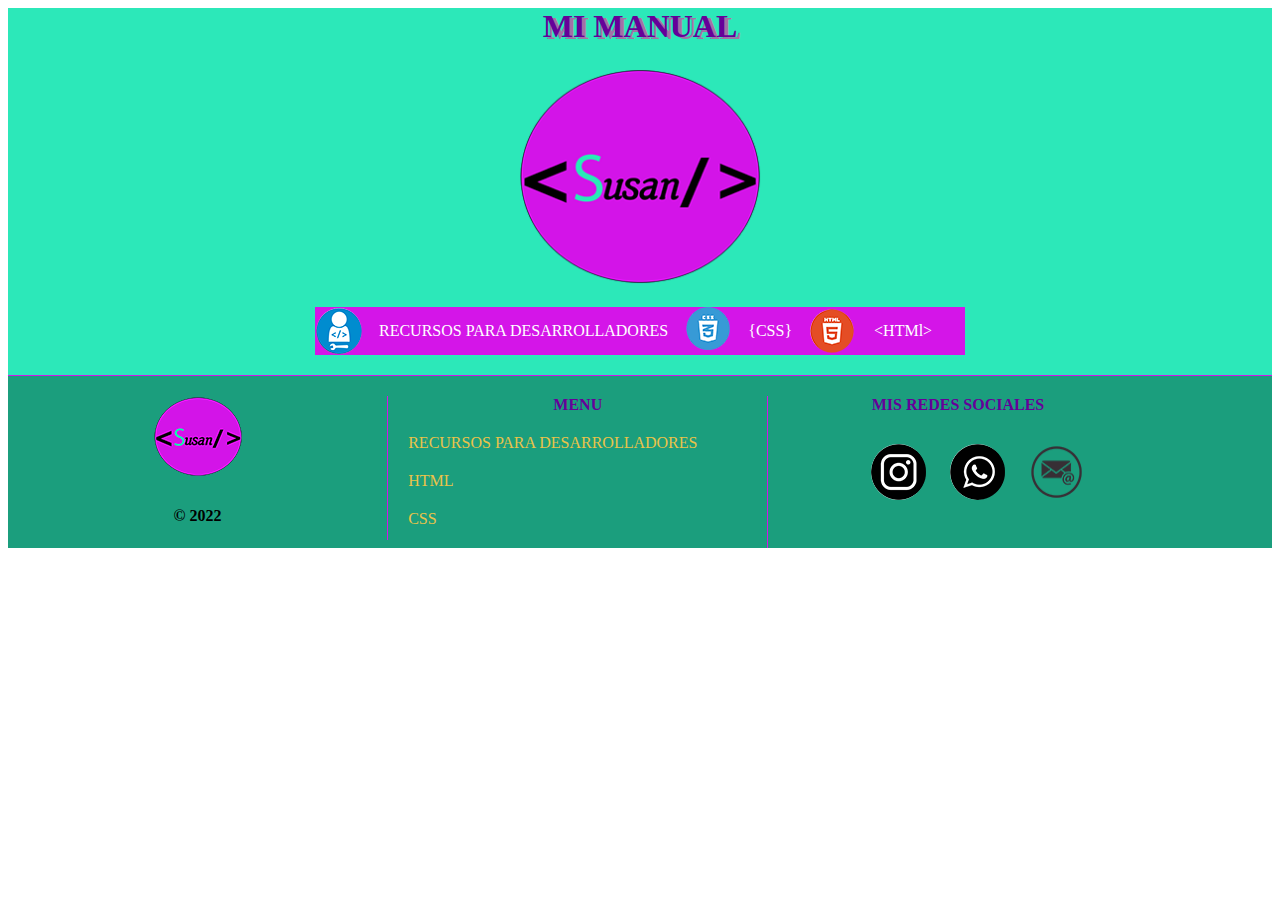
<file: index.html>
<html>
<head>
<meta http-equiv="Content-Type" content="text/html; charset=utf-8" />
<link  rel="icon"   href="imagenes/favicon.ico" type="image/png" />
<link href="css/estilo.css" rel="stylesheet" type="text/css">
<title>MI MANUAL</title>
</head>

<body>

<div id="cuerpo">

<div id="titulo">
<h1>MI MANUAL</h1>
</div>
<div id="logo">
  <img title="SUSAN CESPEDES" class="logoprincipal" src="imagenes/logo.png" width="248" height="221"></div>
  
  <div id="botonesprincipal">
  <ul id="menurecursos" >
  <li id="fondomenu" class="menuimagenfondodeveloper" >
   <a href="desarrollador.html" > RECURSOS PARA DESARROLLADORES </a>
  </li>
  <li id="fondomenu" class="menuimagenfondocss">
    <a href="css.html" >{CSS}</a> </li>
  <li id="fondomenu" class="menuimagenfondohtml"><a  href="html.html">&lt;HTMl&gt;</a></li>
  </ul>
  </div>
  
</div>

</body>
<footer>
<div id="logofooter"><a class="imagenlogo" href="index.html"><img src="imagenes/logo90x90.png"></a>
<div id="copy">&copy; 2022</div>
</div>
<div id="columanuno">
<div id="tituloDos">
MENU
</div>


<div id="menufooter">
<ul id="menupie">
<li id="menupiedos" class="menupiefooter"><a href="desarrollador.html">Recursos para desarrolladores</a></li>
<li id="menupiedos"><a href="html.html" > HTML</a></li>
<li id="menupiedos"><a href="css.html" > CSS</a></li>
</ul>

</div>

</div>
<div id="columandos">
<div id="tituloDos">
MIS REDES SOCIALES
</div>


<div id="menufooter">
<ul id="menuredes">
<li class="menuredesli" ><a class="efectologos" href="https://www.instagram.com/susan_cespedesl/" target="new"><img class="efecto" title="INSTAGRAM" src="imagenes/instagram55x55.png" width="55" height="56"></a></li>
<li class="menuredesli"><a class="efectologos" href="https://wa.me/59165396143?text=Estoy %20Interesado%20en%20conocer%20tu%20sitio%20Web" target="new"> <img title="WHATSAPP" src="imagenes/waths55x55.png" width="55" height="56"></a></li>
<li class="menuredesli"><a class="efectologos" href="mailto:susan.cespedes@ucb.edu.bo"> <img title="CORREO" src="imagenes/correo55x55.png" width="55" height="56"></a></li>
</ul>

</div>


</div>

</footer>

</html>
</file>
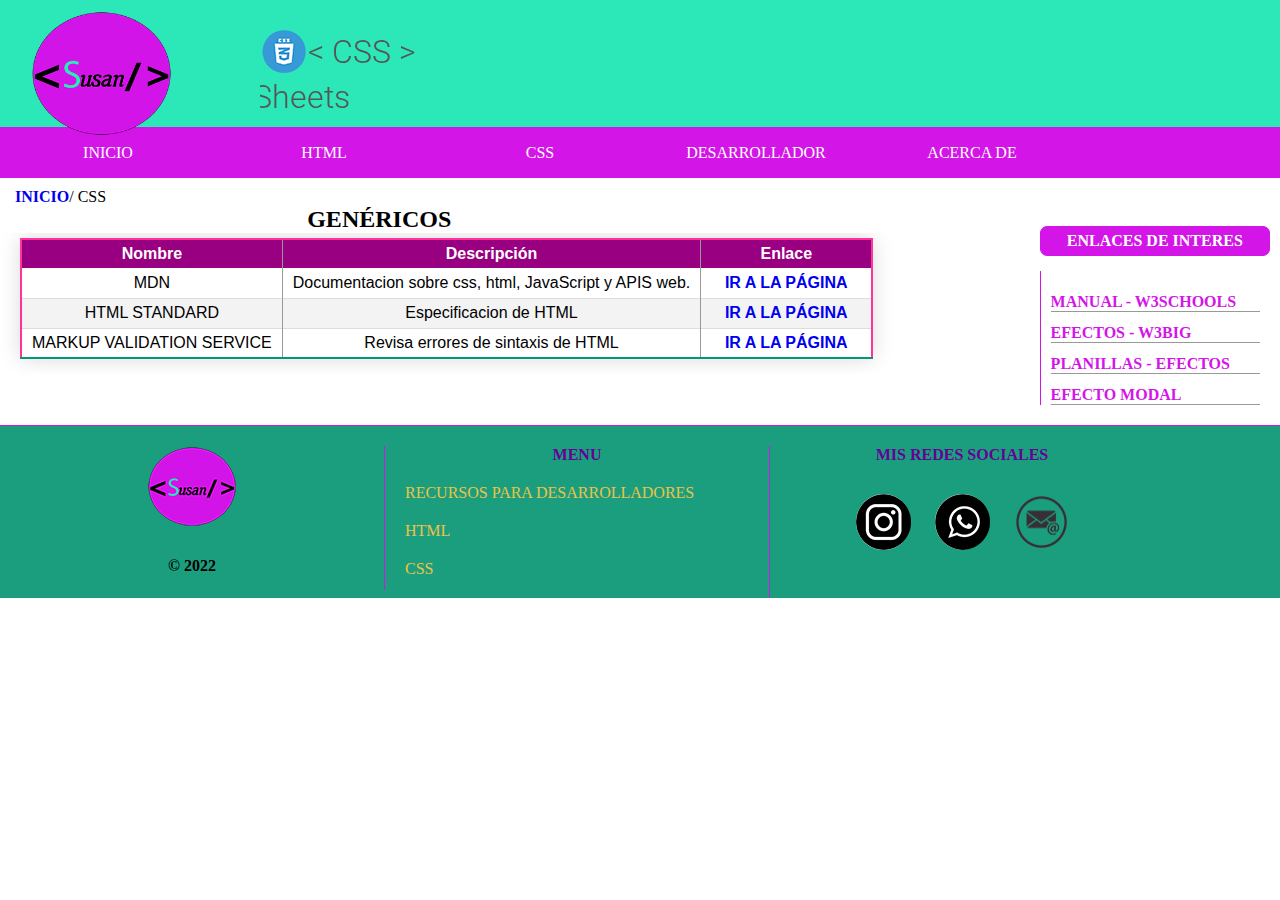
<file: css.html>
<html>
<head>
<meta http-equiv="Content-Type" content="text/html; charset=utf-8" />
<link  rel="icon"   href="imagenes/favicon.ico" type="image/png" />
<link href="css/estilo.css" rel="stylesheet" type="text/css">
<link href="css/estilodos.css" rel="stylesheet" type="text/css">
<link href="css/menu.css" rel="stylesheet" type="text/css">
<link href="css/efectoscss.css" rel="stylesheet" type="text/css">
<link href="css/tabla.css" rel="stylesheet" type="text/css">
<link href="css/modal.css" rel="stylesheet" type="text/css">

<title>{::CSS;;}</title>
</head>

<body>
<div id="cabecera">
<div id="posicion">
<img src="imagenes/logo.png" width="143" height="127">
<div id="titulocabecera">
<div id="efectos">

<div id="efectonuevo">&lt; CSS &gt;</div>

<div id="efectonuevodos"> 
  <span> Cascading Style Sheets</span>
</div>

</div>
<div class="borrar"></div>
</div>
</div>


<div id="menu">
  <ul id="menunavegador">
        <li><a href="index.html">INICIO</a></li>
        <li><a href="html.html">HTML</a>
            <ul>
                <li><a href="#">Elementos Genericos</a></li>
                <li><a href="#">Elementos Semanticos</a></li>
                <li><a href="#">Manejo de Texto</a>
                <li><a href="#">Tablas</a></li>
                <li><a href="#">Enlaces e Imágenes</a></li>
            </li>
            </ul>
            </li>
            <li><a href="css.html">CSS</a>
            <ul>
            <li><a href="#">Estilos</a></li>
            <li><a href="#">Colores</a></li>
            <li><a href="#">Selectores</a></li>
            <li><a href="#">Unidades</a></li>
            <li><a href="#">Propiedades</a></li>
            </ul>
      </li>
             <li><a href="desarrollador.html">DESARROLLADOR</a></li>
             <li><a id="myBtn" href="#">ACERCA DE</a></li>
    </ul>
    
 
    
</div>
<div style="clear: both; background-color: 86468b;"></div>
</div>

<div id="cuerpopaginas">
<!-- The Modal -->
<div id="myModal" class="modal">

  <!-- Modal content -->
  <div class="modal-content">
     
    <span class="close">&times;</span>
    <h2>TITULO</h2>
    <p>Gracias por visitar mi sitio web</p>
    <p>Este sitio fue realizado por: </p>
    <p>En la materia de:</p>
  </div>

</div>

<script>
var modal = document.getElementById("myModal");
var btn = document.getElementById("myBtn");
var span = document.getElementsByClassName("close")[0];
btn.onclick = function() {
  modal.style.display = "block";
}
span.onclick = function() {
  modal.style.display = "none";
}
window.onclick = function(event) {
  if (event.target == modal) {
    modal.style.display = "none";
  }
}
</script>
<div id="lugarweb">
<a href="index.html" class="enlace">Inicio</a>/ CSS</div>
<div id="columnauno">
<!--creamos titulo de la tabla-->
<div id="genericos" class="genericos">
<h2>GENÉRICOS</h2>
</div>
<!--cerramos el titulo de la tabla-->
<!--creamos la tabla-->
<div id="tablas">
 <table align="center" class="styled-table">
  <thead>
   <tr>
     <th>Nombre</th> 
     <th>Descripción</th>
     <th class="longitudenlace">Enlace</th> 
   </tr>
  </thead>
  <tbody>
  
  <tr>
   <td>MDN</td>
   <td>Documentacion sobre css, html, JavaScript y APIS web.</td>
   <td><a class="enlace" href="https://developer.mozilla.org/es/" target="new" title="Documentación">Ir a la página</a></td>
   </tr>
   
   <tr>
   <td>HTML STANDARD</td>
   <td>Especificacion de HTML</td>
   <td><a class="enlace" href="https://html.spec.whatwg.org/" target="new" title="Especificaciones">Ir a la página</a></td>
   </tr>
   
    <tr>
     <td>MARKUP VALIDATION SERVICE</td>
     <td>Revisa errores de sintaxis de HTML</td>
     <td><a class="enlace" href="https://validator.w3.org/" target="new" title="Sintáxis">Ir a la página</a></td>
     </tr>
     </tbody>
    </table>
    
  </div>
 <!--cerramos la tabla-->
 </div>
 
  <div id="enlacesdeinteres">
  <div id="tituloenlace">
  ENLACES DE INTERES
  </div>
  <div id="urlenlaces">
  <ul id="linkenlaces">
  <li><a href="https://www.w3schools.com/" target="new">Manual - w3schools </a>
  </li>
   <li><a href="http://www.w3big.com/es/css3/css3-text-effects.html#gsc.tab=0" target="new">Efectos - w3big</a></li>
 
  <li><a href="https://plantillashtmlgratis.com/categoria/efectos-css/texto-animado-css/" target="new">Planillas - Efectos</a></li>
  <li><a href="https://www.w3schools.com/howto/howto_css_modals.asp" target="new">Efecto Modal</a></li>
  </ul>
  </div>

</div>
</div>
<div style="clear: both; background-color: 86468b;"></div>
<footer>
<div id="logofooter"><a class="imagenlogo" href="index.html"><img src="imagenes/logo90x90.png" title="SUSAN CESPEDES"></a>
<div id="copy">&copy; 2022</div>
</div>
<div id="columanuno">
<div id="tituloDos">
MENU
</div>


<div id="menufooter">
<ul id="menupie">
<li id="menupiedos" class="menupiefooter"><a href="desarrollador.html">Recursos para desarrolladores</a></li>
<li id="menupiedos"><a href="html.html" > html</a></li>
<li id="menupiedos"><a href="css.html" > CSS</a></li>
</ul>

</div>

</div>
<div id="columandos">
<div id="tituloDos">
MIS REDES SOCIALES
</div>

<div id="menufooter">
<ul id="menuredes">
<li class="menuredesli" ><a class="efectologos" href="https://www.instagram.com/susan_cespedesl/" target="new"><img class="efecto" title="INSTAGRAM" src="imagenes/instagram55x55.png" width="55" height="56"></a></li>
<li class="menuredesli"><a class="efectologos" href="https://wa.me/59165396143?text=Estoy %20Interesado%20en%20conocer%20tu%20sitio%20Web" target="new"> <img title="WHATSAPP" src="imagenes/waths55x55.png" width="55" height="56"></a></li>
<li class="menuredesli"><a class="efectologos" href="mailto:susan.cespedes@ucb.edu.bo"> <img title="CORREO" src="imagenes/correo55x55.png" width="55" height="56"></a></li>
</ul>

</div>

</div>

</footer>

</body>

</html>
</file>
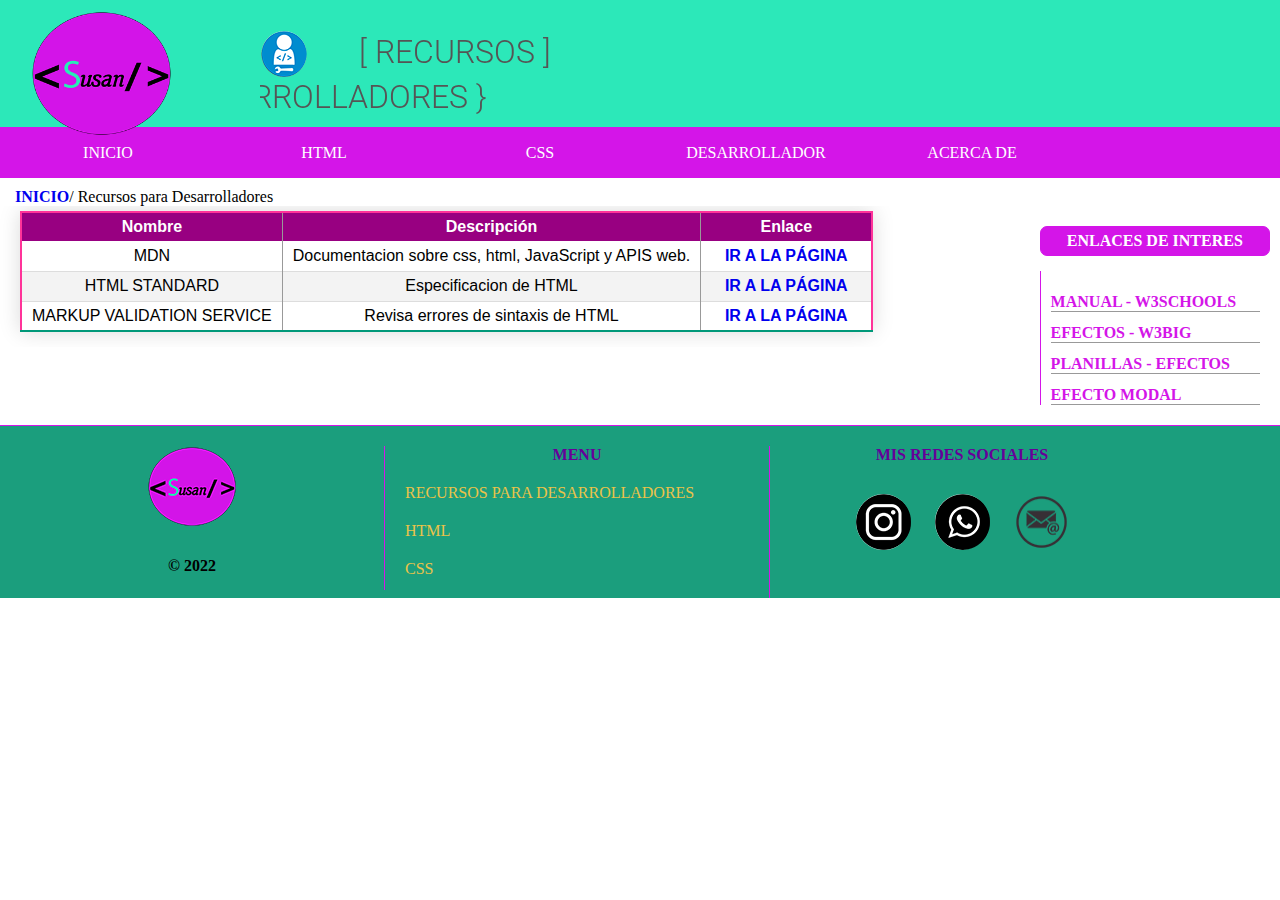
<file: desarrollador.html>
<html>
<head>
<meta http-equiv="Content-Type" content="text/html; charset=utf-8" />
<link  rel="icon"   href="imagenes/favicon.ico" type="image/png" />
<link href="css/estilo.css" rel="stylesheet" type="text/css">
<link href="css/estilodos.css" rel="stylesheet" type="text/css">
<link href="css/menu.css" rel="stylesheet" type="text/css">
<link href="css/efectos.css" rel="stylesheet" type="text/css">
<link href="css/tabla.css" rel="stylesheet" type="text/css">
<link href="css/modal.css" rel="stylesheet" type="text/css">

<title>RECURSOS PARA DESARROLLADOR</title>
</head>

<body>
<div id="cabecera">
<div id="posicion">
<img src="imagenes/logo.png" width="143" height="127">
<div id="titulocabecera">
<div id="efectos">

<div id="efectonuevo">[ RECURSOS ]</div>

<div id="efectonuevodos"> 
  <span>PARA { DESARROLLADORES }</span>
</div>

</div>
<div class="borrar"></div>
</div>
</div>


<div id="menu">
  <ul id="menunavegador">
        <li><a href="index.html">INICIO</a></li>
        <li><a href="html.html">HTML</a>
            <ul>
                <li><a href="#">Elementos Genericos</a></li>
                <li><a href="#">Elementos Semanticos</a></li>
                <li><a href="#">Manejo de Texto</a>
                <li><a href="#">Tablas</a></li>
                <li><a href="#">Enlaces e Imágenes</a></li>
            </li>
            </ul>
            </li>
            <li><a href="css.html">CSS</a>
            <ul>
            <li><a href="#">Estilos</a></li>
            <li><a href="#">Colores</a></li>
            <li><a href="#">Selectores</a></li>
            <li><a href="#">Unidades</a></li>
            <li><a href="#">Propiedades</a></li>
            </ul>
      </li>
             <li><a href="desarrollador.html">DESARROLLADOR</a></li>
             <li><a id="myBtn" href="#">ACERCA DE</a></li>
    </ul>
    
 
    
</div>
<div style="clear: both; background-color: 86468b;"></div>
</div>

<div id="cuerpopaginas">
<!-- The Modal -->
<div id="myModal" class="modal">

  <!-- Modal content -->
  <div class="modal-content">
     
    <span class="close">&times;</span>
    <h2>TITULO</h2>
    <p>Gracias por visitar mi sitio web</p>
    <p>Este sitio fue realizado por: </p>
    <p>En la materia de:</p>
  </div>

</div>

<script>
var modal = document.getElementById("myModal");
var btn = document.getElementById("myBtn");
var span = document.getElementsByClassName("close")[0];
btn.onclick = function() {
  modal.style.display = "block";
}
span.onclick = function() {
  modal.style.display = "none";
}
window.onclick = function(event) {
  if (event.target == modal) {
    modal.style.display = "none";
  }
}
</script>
<div id="lugarweb">
<a href="index.html" class="enlace">Inicio</a>/ Recursos para Desarrolladores</div>
<div id="columnauno">
  <div id="tablas">
 <table align="center" class="styled-table">
  <thead>
   <tr>
     <th>Nombre</th> 
     <th>Descripción</th>
     <th class="longitudenlace">Enlace</th> 
   </tr>
  </thead>
  <tbody>
  
  <tr>
   <td>MDN</td>
   <td>Documentacion sobre css, html, JavaScript y APIS web.</td>
   <td><a class="enlace" href="https://developer.mozilla.org/es/" target="new" title="Documentación">Ir a la página</a></td>
   </tr>
   
   <tr>
   <td>HTML STANDARD</td>
   <td>Especificacion de HTML</td>
   <td><a class="enlace" href="https://html.spec.whatwg.org/" target="new" title="Especificaciones">Ir a la página</a></td>
   </tr>
   
    <tr>
     <td>MARKUP VALIDATION SERVICE</td>
     <td>Revisa errores de sintaxis de HTML</td>
     <td><a class="enlace" href="https://validator.w3.org/" target="new" title="Sintáxis">Ir a la página</a></td>
     </tr>
     </tbody>
    </table>
    
  </div>
  </div>
  <div id="enlacesdeinteres">
  <div id="tituloenlace">
  ENLACES DE INTERES
  </div>
  <div id="urlenlaces">
  <ul id="linkenlaces">
  <li><a href="https://www.w3schools.com/" target="new">Manual - w3schools </a>
  </li>
   <li><a href="http://www.w3big.com/es/css3/css3-text-effects.html#gsc.tab=0" target="new">Efectos - w3big</a></li>
 
  <li><a href="https://plantillashtmlgratis.com/categoria/efectos-css/texto-animado-css/" target="new">Planillas - Efectos</a></li>
  <li><a href="https://www.w3schools.com/howto/howto_css_modals.asp" target="new">Efecto Modal</a></li>
  </ul>
  </div>

</div>
</div>

<div style="clear: both; background-color: 86468b;"></div>
<footer>
<div id="logofooter"><a class="imagenlogo" href="index.html"><img src="imagenes/logo90x90.png" title="SUSAN CESPEDES"></a>
<div id="copy">&copy; 2022</div>
</div>
<div id="columanuno">
<div id="tituloDos">
MENU
</div>


<div id="menufooter">
<ul id="menupie">
<li id="menupiedos" class="menupiefooter"><a href="desarrollador.html">Recursos para desarrolladores</a></li>
<li id="menupiedos"><a href="html.html" > html</a></li>
<li id="menupiedos"><a href="css.html" > CSS</a></li>
</ul>

</div>

</div>
<div id="columandos">
<div id="tituloDos">
MIS REDES SOCIALES
</div>

<div id="menufooter">
<ul id="menuredes">
<li class="menuredesli" ><a class="efectologos" href="https://www.instagram.com/susan_cespedesl/" target="new"><img class="efecto" title="INSTAGRAM" src="imagenes/instagram55x55.png" width="55" height="56"></a></li>
<li class="menuredesli"><a class="efectologos" href="https://wa.me/59165396143?text=Estoy %20Interesado%20en%20conocer%20tu%20sitio%20Web" target="new"> <img title="WHATSAPP" src="imagenes/waths55x55.png" width="55" height="56"></a></li>
<li class="menuredesli"><a class="efectologos" href="mailto:susan.cespedes@ucb.edu.bo"> <img title="CORREO" src="imagenes/correo55x55.png" width="55" height="56"></a></li>
</ul>

</div>

</div>

</footer>

</body>


</html>
</file>
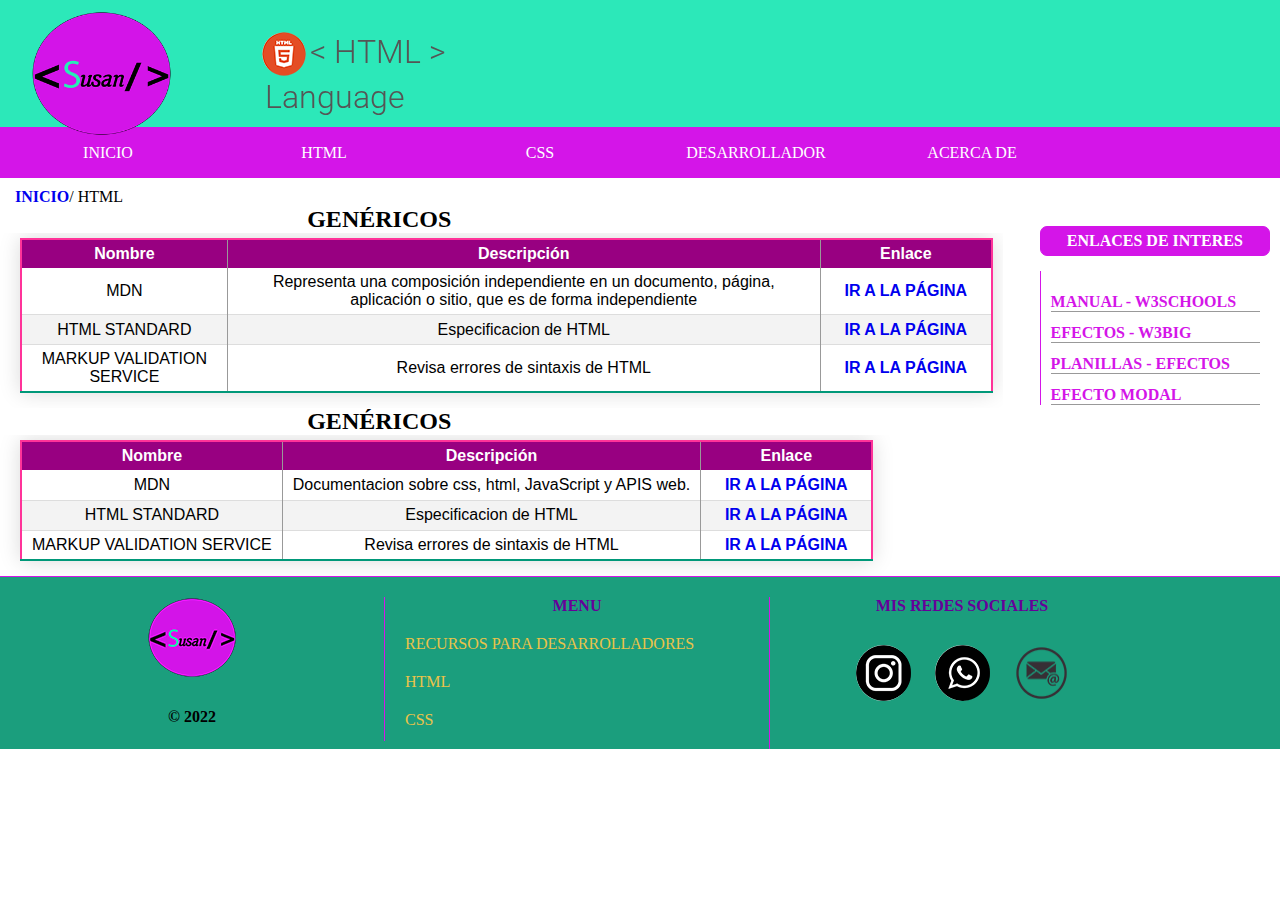
<file: html.html>
<html>
<head>
<meta http-equiv="Content-Type" content="text/html; charset=utf-8" />
<link  rel="icon"   href="imagenes/favicon.ico" type="image/png" />
<link href="css/estilo.css" rel="stylesheet" type="text/css">
<link href="css/estilodos.css" rel="stylesheet" type="text/css">
<link href="css/menu.css" rel="stylesheet" type="text/css">
<link href="css/efectoshtml.css" rel="stylesheet" type="text/css">
<link href="css/tabla.css" rel="stylesheet" type="text/css">
<link href="css/modal.css" rel="stylesheet" type="text/css">

<title>&lt HTML &gt;</title>
</head>

<body>
<div id="cabecera">
<div id="posicion">
<img src="imagenes/logo.png" width="143" height="127">
<div id="titulocabecera">
<div id="efectos">

<div id="efectonuevo">&lt; HTML &gt;</div>

<div id="efectonuevodos"> 
  <span>HyperText Markup Language</span>
</div>

</div>
<div class="borrar"></div>
</div>
</div>


<div id="menu">
  <ul id="menunavegador">
        <li><a href="index.html">INICIO</a></li>
        <li><a href="html.html">HTML</a>
            <ul>
                <li><a href="html.html#genericos">Elementos Genericos</a></li>
                <li><a href="html.html#semanticos">Elementos Semanticos</a></li>
                <li><a href="html.html#manejodetexto">Manejo de Texto</a>
                <li><a href="#">Tablas</a></li>
                <li><a href="#">Enlaces e Imágenes</a></li>
            </li>
            </ul>
            </li>
            <li><a href="css.html">CSS</a>
            <ul>
            <li><a href="#">Estilos</a></li>
            <li><a href="#">Colores</a></li>
            <li><a href="#">Selectores</a></li>
            <li><a href="#">Unidades</a></li>
            <li><a href="#">Propiedades</a></li>
            </ul>
      </li>
             <li><a href="desarrollador.html">DESARROLLADOR</a></li>
             <li><a id="myBtn" href="#">ACERCA DE</a></li>
    </ul>
    
 
    
</div>
<div style="clear: both; background-color: 86468b;"></div>
</div>

<div id="cuerpopaginas">
<!-- The Modal -->
<div id="myModal" class="modal">

  <!-- Modal content -->
  <div class="modal-content">
     
    <span class="close">&times;</span>
    <h2>TITULO</h2>
    <p>Gracias por visitar mi sitio web</p>
    <p>Este sitio fue realizado por: </p>
    <p>En la materia de:</p>
  </div>

</div>

<script>
var modal = document.getElementById("myModal");
var btn = document.getElementById("myBtn");
var span = document.getElementsByClassName("close")[0];
btn.onclick = function() {
  modal.style.display = "block";
}
span.onclick = function() {
  modal.style.display = "none";
}
window.onclick = function(event) {
  if (event.target == modal) {
    modal.style.display = "none";
  }
}
</script>
<div id="lugarweb">
<a href="index.html" class="enlace">Inicio</a>/ HTML
</div>
  
  <div id="columnauno">
<!--creamos titulo de la tabla-->
<div id="genericos" class="genericos">
<h2>GENÉRICOS</h2>
</div>
<!--cerramos el titulo de la tabla-->

<!--creamos la tabla-->
<div id="tablas">
 <table align="center" class="styled-table">
  <thead>
   <tr>
     <th>Nombre</th> 
     <th>Descripción</th>
     <th class="longitudenlace">Enlace</th> 
   </tr>
  </thead>
  <tbody>
  
  <tr>
   <td>MDN</td>
   <td>Representa una composición independiente en un documento, página, aplicación o sitio, que es de forma independiente</td>
   <td><a class="enlace" href="https://developer.mozilla.org/es/" target="new" title="Documentación">Ir a la página</a></td>
   </tr>
   
   <tr>
   <td>HTML STANDARD</td>
   <td>Especificacion de HTML</td>
   <td><a class="enlace" href="https://html.spec.whatwg.org/" target="new" title="Especificaciones">Ir a la página</a></td>
   </tr>
   
    <tr>
     <td>MARKUP VALIDATION SERVICE</td>
     <td>Revisa errores de sintaxis de HTML</td>
     <td><a class="enlace" href="https://validator.w3.org/" target="new" title="Sintáxis">Ir a la página</a></td>
     </tr>
     </tbody>
    </table>
    
  </div>
 <!--cerramos la tabla-->
 
 
<!--creamos titulo de la tabla-->
<div id="genericos" class="genericos">
<h2>GENÉRICOS</h2>
</div>
<!--cerramos el titulo de la tabla-->

<!--creamos la tabla-->
<div id="tablas">
 <table align="center" class="styled-table">
  <thead>
   <tr>
     <th>Nombre</th> 
     <th>Descripción</th>
     <th class="longitudenlace">Enlace</th> 
   </tr>
  </thead>
  <tbody>
  
  <tr>
   <td>MDN</td>
   <td>Documentacion sobre css, html, JavaScript y APIS web.</td>
   <td><a class="enlace" href="https://developer.mozilla.org/es/" target="new" title="Documentación">Ir a la página</a></td>
   </tr>
   
   <tr>
   <td>HTML STANDARD</td>
   <td>Especificacion de HTML</td>
   <td><a class="enlace" href="https://html.spec.whatwg.org/" target="new" title="Especificaciones">Ir a la página</a></td>
   </tr>
   
    <tr>
     <td>MARKUP VALIDATION SERVICE</td>
     <td>Revisa errores de sintaxis de HTML</td>
     <td><a class="enlace" href="https://validator.w3.org/" target="new" title="Sintáxis">Ir a la página</a></td>
     </tr>
     </tbody>
    </table>
    
  </div>
 <!--cerramos la tabla--> 
 
  </div>
  
  <div id="enlacesdeinteres">
  <div id="tituloenlace">
  ENLACES DE INTERES
  </div>
  <div id="urlenlaces">
  <ul id="linkenlaces">
  <li><a href="https://www.w3schools.com/" target="new">Manual - w3schools </a>
  </li>
   <li><a href="http://www.w3big.com/es/css3/css3-text-effects.html#gsc.tab=0" target="new">Efectos - w3big</a></li>
 
  <li><a href="https://plantillashtmlgratis.com/categoria/efectos-css/texto-animado-css/" target="new">Planillas - Efectos</a></li>
  <li><a href="https://www.w3schools.com/howto/howto_css_modals.asp" target="new">Efecto Modal</a></li>
  </ul>
  </div>
   </div>
   
</div>

<div style="clear: both; background-color: 86468b;"></div>
<footer>
<div id="logofooter"><a class="imagenlogo" href="index.html"><img src="imagenes/logo90x90.png" title="SUSAN CESPEDES"></a>
<div id="copy">&copy; 2022</div>
</div>
<div id="columanuno">
<div id="tituloDos">
MENU
</div>


<div id="menufooter">
<ul id="menupie">
<li id="menupiedos" class="menupiefooter"><a href="desarrollador.html">Recursos para desarrolladores</a></li>
<li id="menupiedos"><a href="html.html" > html</a></li>
<li id="menupiedos"><a href="css.html" > CSS</a></li>
</ul>

</div>

</div>
<div id="columandos">
<div id="tituloDos">
MIS REDES SOCIALES
</div>

<div id="menufooter">
<ul id="menuredes">
<li class="menuredesli" ><a class="efectologos" href="https://www.instagram.com/susan_cespedesl/" target="new"><img class="efecto" title="INSTAGRAM" src="imagenes/instagram55x55.png" width="55" height="56"></a></li>
<li class="menuredesli"><a class="efectologos" href="https://wa.me/59165396143?text=Estoy %20Interesado%20en%20conocer%20tu%20sitio%20Web" target="new"> <img title="WHATSAPP" src="imagenes/waths55x55.png" width="55" height="56"></a></li>
<li class="menuredesli"><a class="efectologos" href="mailto:susan.cespedes@ucb.edu.bo"> <img title="CORREO" src="imagenes/correo55x55.png" width="55" height="56"></a></li>
</ul>

</div>

</div>

</footer>
</body>




</html>
</file>
<file: css/estilo.css>
@charset "utf-8";
/* CSS Document */
#cuerpo
{
	width: 100%;
	background: #2ce8b9;
	padding-bottom: 20px;
}
#titulo
{
	font-family: "Mutter Krause Halbfett Bold";
	font-weight: bold;
	text-align: center;
	color:#609;
	text-shadow:4px 2px #a370a7;
	transition: all 0.5s ease;

	
}
#logo
{
	text-align:center;
}


#menuprincipal
{
	display:inline;
	text-decoration:none;
	
}
#botonesprincipal
{
	margin:20px 0px 0px 0px;
	}
#menurecursos {
	list-style-type: none;
	margin: auto;
	padding: 0;
	overflow: hidden;
	background-color: #D415E8;
	width: 650px;
  
}
.menuimagenfondodeveloper {
	float: left;
	background-image: url(../imagenes/desarrollador48x48.png);
	background-repeat: no-repeat;
	padding-left: 48px;
}
.menuimagenfondocss {
	float: left;
	background-image: url(../imagenes/css48x48.png);
	background-repeat: no-repeat;
	padding-left: 48px;
}
.menuimagenfondohtml {
	float: left;
	background-image: url(../imagenes/html48x48.png);
	background-repeat: no-repeat;
	padding-left: 50px;
	
}

#fondomenu a {
  display: block;
  color: white;
  text-align: center;
  padding: 15px 16px;
  text-decoration: none;
}
#fondomenu a:hover {
  background-color: #f2cd16;
  color:#d415e8;
  font-weight:bold;
}
#columanuno{
	float: left;
	width: 30%;
	border-right: solid 1px #D415E8;
}
#tituloDos
{
	color:#609;
	font-weight:bold;
	text-align:center;
}
footer
{
	width: 100%;
	background-color: #1b9E7D;
	text-transform: uppercase;
	border-top: #D415E8 solid 1px;
	padding-top:20px;
	overflow:hidden;
}

#menupie {
	list-style-type: none;
	margin: 0;
	padding: 10;

 }
#menupiedos a
{
  display: block;
  color: #EBC349;
  text-decoration: none;
  padding:10px;
 }
 #menupiedos a:hover
{
  display: block;
  color:#333;
  text-decoration:underline;
 }
#logofooter
{
	float: left;
	width: 30%;
	border-right: solid 1px #D415E8;
	text-align: center;
}
#copy
{
	font-weight:bold;
	text-align:center;
	margin:30px 0px 15px 0px;}

#columandos{
	float: left;
	width: 30%;
	text-align: center;
	
	
}
#menuredes
{
	display:block;
	list-style:none;
	margin-top:30px;
	}
.menuredesli
{
	display:inline;
	padding:10px;
}

.imagenlogo:hover {
	filter: grayscale(80%);
	}
.efectologos:hover {
	filter: opacity(.5);
}
coloruno{
	
	}
#tituloenlace {
	font-weight: bold;
	border: 1px solid #D415E8;
	border-radius: 7px;
	background-color: #D415E8;
	color: #FFF;
	padding: 5px;
}
</file>
<file: css/estilodos.css>
@charset "utf-8";
/* CSS Document */
*{
	padding:0px;
	margin:0px;
	}

#cabecera
{
	width:100%;
	background-color:#2ce8b9;
	
}
#cuerpopaginas
{
	clear: both;
	width: 100%;

}
#posicion
{
	position: relative;
	margin: 0px 0px 0px 30px;
	bottom: -10px;
	z-index: 1600;
	clear: both;
	}
#titulocabecera {
	float: right;
	width: 80%;
	text-align: left;
	padding: 20px;
}
.borra
{
	clear:both;
}
#efectos
{
	position:absolute;
	clear:both;
	z-index:2000;}

table {
	border-collapse: collapse;
	border: solid #F39 2px;
	text-align: center;
}
td{
	height:30px;}
#fondotitulo
{
	text-align:center;
	font-weight:bold;
	background-color:#2ce8b9;
	height:35px;
	color:#000;
	
}
#tablas
{
	width: 95%;
	padding: 0px 10px 10px 20px;
	margin: auto;
	float: left;
	overflow: hidden;
	
}
.enlace
{
	text-decoration:none;
	font-weight:bold;
	text-transform:uppercase;
}

 td .enlace:hover
{
	text-decoration:underline;
	color:#f2cd16;
	border:1px solid #d415e8;
	background-color:#d415e8;
	font-size:14px;
	padding:5px;
	border-radius:10px;
   }
#enlacesdeinteres
{
	padding: 20px 10px 20px 0px;
	text-align: center;
	float: right;
	width: 18%;
}
#urlenlaces
{
	border-left: 1px solid #d415e8;
	margin-top: 15px;
	padding: 10px 10px 0px 10px;
	text-transform: uppercase;
	text-align: left;
	
}
#linkenlaces
{
	list-style:none;
}
#linkenlaces li a
{
	color:#d415e8;
	font-weight:bold;
	text-decoration:none;
}
#linkenlaces li
{
	padding:12px 0px 0px 0px;
	border-bottom:#999 1px solid;
}
#linkenlaces li a:hover
{
	
	font-weight:bold;
	text-decoration:none;
	color:#f2cd16;
}
#lugarweb
{
	padding:10px 0px 0px 15px;
}
 .enlace:hover
{font-weight:bold;
	text-decoration:none;
	color:#f2cd16;
	}
.genericos
{
	text-align: left;
	margin: auto;
	width: 40%;
}
#columnauno
{
	width: 80%;
	float: left;
	overflow: hidden;
}
</file>
<file: css/menu.css>
#menunavegador {
         background-color:#d415e8;
		 width:100%;
		 text-align:center;
		 z-index:1000;
		 clear:both;
	     
        }

#menunavegador li {
            display: block;
            float: left;
            background: #d415e8;
			color:#e6e6e6;
			position: relative;
			padding:8px;
			z-index:1200;
	
          
        }

#menunavegador li a {
            display: block;
            padding: 0;
            text-decoration: none;
            width: 200px;
            line-height: 35px;
            color: #ffffff;
         
        }

#menunavegador li li a {
            font-size: 80%;
        }


#menunavegador li:hover {
    color:#d415e8;
	font-weight:bold;
	background-color:#f2cd16;
	border:1px solid #2a4d6e;
	border-radius:11px;
        }
#menunavegador li a:hover {
    color:#d415e8;
        }
     

#menunavegador ul {
            position: absolute;
            padding: 0;
            left: 0;
            display: none;
          
        }

#menunavegador li:hover ul ul {
            display: none;
        }

     

#menunavegador li:hover ul {
            display: block;
        }

    

#menunavegador li li:hover ul {
            display: block;
        
            margin-left: 200px;
            
            margin-top: -35px;
      
        }
#menu
{
	background-color:#d415e8;
	clear: both;
	width: 100%;
	clear:both;
	height:51px;
}
</file>
<file: css/efectoscss.css>
@import url('https://fonts.googleapis.com/css?family=Roboto:300');

#efectos{
	text-align: center;
	color: #555;
	font-family: 'Roboto';
	font-weight: 300;
	font-size: 32px;
	overflow: hidden;
	-webkit-backface-visibility: hidden;
	-webkit-perspective: 1000;
	-webkit-transform: translate3d(0,0,0);
	background-image: url(../imagenes/css48x48.png);
	background-repeat: no-repeat;
	padding-left: 48px;
	line-height:45px;
}
#efectoshtml{
	text-align: center;
	color: #555;
	font-family: 'Roboto';
	font-weight: 300;
	font-size: 32px;
	overflow: hidden;
	-webkit-backface-visibility: hidden;
	-webkit-perspective: 1000;
	-webkit-transform: translate3d(0,0,0);
	background-image: url(../imagenes/html48x48.png);
	background-repeat: no-repeat;
	padding-left: 48px;
	line-height:45px;
}

#efectonuevo {
  display:inline-block;
  overflow:hidden;
  white-space:nowrap;
}

#efectonuevo:first-of-type {   
  animation: showup 7s infinite;
}

#efectonuevo:last-of-type {
  width:0px;
  animation: reveal 7s infinite;
}

#efectonuevodos:last-of-type span {
  margin-left:-355px;
  animation: slidein 7s infinite;
}

@keyframes showup {
    0% {opacity:0;}
    20% {opacity:1;}
    80% {opacity:1;}
    100% {opacity:0;}
}

@keyframes slidein {
    0% { margin-left:-800px; }
    20% { margin-left:-800px; }
    35% { margin-left:0px; }
    100% { margin-left:0px; }
}

@keyframes reveal {
    0% {opacity:0;width:0px;}
    20% {opacity:1;width:0px;}
    30% {width:355px;}
    80% {opacity:1;}
    100% {opacity:0;width:355px;}
}


p {
  font-size:12px;
  color:#999;
  margin-top:5px;
}
#imagenefecto
{
	float:left;}
</file>
<file: css/tabla.css>
.styled-table {
	border-collapse: collapse;
	margin: 5px 0;
	font-size: 1em;
	font-family: sans-serif;
	min-width: 350px;
	box-shadow: 0 0 20px rgba(0, 0, 0, 0.15);
  }
.styled-table thead tr {
	background-color: #980081;
	color: #ffffff;
	text-align: center;
}
.styled-table th, .styled-table td {
	padding: 5px 10px;
	border-left: #999 1px solid;
	   }
.styled-table tbody tr { border-bottom: 1px solid #dddddd; }
.styled-table tbody tr:nth-of-type(even) { background-color: #f3f3f3; } .styled-table tbody tr:last-of-type { border-bottom: 2px solid #009879; }


tr:hover
{
	background-color:#f2cd16;}
.longitudenlace {
	width:150px;
}
</file>
<file: css/modal.css>
.modal {
  display: none; /* Hidden by default */
  position: fixed; /* Stay in place */
  z-index: 1; /* Sit on top */
  left: 0;
  top: 0;
  width: 100%; /* Full width */
  height: 100%; /* Full height */
  overflow: auto; /* Enable scroll if needed */
  background-color: rgb(0,0,0); /* Fallback color */
  background-color: rgba(0,0,0,0.4); /* Black w/ opacity */
}

/* Modal Content/Box */
.modal-content {
  background-color: #fefefe;
  margin: 15% auto; /* 15% from the top and centered */
  padding: 20px;
  border: 1px solid #888;
  width: 80%; /* Could be more or less, depending on screen size */
}

/* The Close Button */
.close {
  color: #aaa;
  float: right;
  font-size: 28px;
  font-weight: bold;
}

.close:hover,
.close:focus {
  color: black;
  text-decoration: none;
  cursor: pointer;
}
</file>
<file: css/efectos.css>
@import url('https://fonts.googleapis.com/css?family=Roboto:300');

#efectos{
	text-align: center;
	color: #555;
	font-family: 'Roboto';
	font-weight: 300;
	font-size: 32px;
	overflow: hidden;
	-webkit-backface-visibility: hidden;
	-webkit-perspective: 1000;
	-webkit-transform: translate3d(0,0,0);
	background-image: url(../imagenes/desarrollador48x48.png);
	background-repeat: no-repeat;
	padding-left: 48px;
	line-height:45px;
}


#efectonuevo {
  display:inline-block;
  overflow:hidden;
  white-space:nowrap;
}

#efectonuevo:first-of-type {   
  animation: showup 7s infinite;
}

#efectonuevo:last-of-type {
  width:0px;
  animation: reveal 7s infinite;
}

#efectonuevodos:last-of-type span {
  margin-left:-355px;
  animation: slidein 7s infinite;
}

@keyframes showup {
    0% {opacity:0;}
    20% {opacity:1;}
    80% {opacity:1;}
    100% {opacity:0;}
}

@keyframes slidein {
    0% { margin-left:-800px; }
    20% { margin-left:-800px; }
    35% { margin-left:0px; }
    100% { margin-left:0px; }
}

@keyframes reveal {
    0% {opacity:0;width:0px;}
    20% {opacity:1;width:0px;}
    30% {width:355px;}
    80% {opacity:1;}
    100% {opacity:0;width:355px;}
}


p {
  font-size:12px;
  color:#999;
  margin-top:5px;
}
#imagenefecto
{
	float:left;}
</file>
<file: css/efectoshtml.css>
@import url('https://fonts.googleapis.com/css?family=Roboto:300');

#efectos{
	text-align: center;
	color: #555;
	font-family: 'Roboto';
	font-weight: 300;
	font-size: 32px;
	overflow: hidden;
	-webkit-backface-visibility: hidden;
	-webkit-perspective: 1000;
	-webkit-transform: translate3d(0,0,0);
	background-image: url(../imagenes/html48x48.png);
	background-repeat: no-repeat;
	padding-left: 48px;
	line-height:45px;
}
#efectoshtml{
	text-align: center;
	color: #555;
	font-family: 'Roboto';
	font-weight: 300;
	font-size: 32px;
	overflow: hidden;
	-webkit-backface-visibility: hidden;
	-webkit-perspective: 1000;
	-webkit-transform: translate3d(0,0,0);
	background-image: url(../imagenes/html48x48.png);
	background-repeat: no-repeat;
	padding-left: 48px;
	line-height:45px;
}

#efectonuevo {
  display:inline-block;
  overflow:hidden;
  white-space:nowrap;
}

#efectonuevo:first-of-type {   
  animation: showup 7s infinite;
}

#efectonuevo:last-of-type {
  width:0px;
  animation: reveal 7s infinite;
}

#efectonuevodos:last-of-type span {
  margin-left:-355px;
  animation: slidein 7s infinite;
}

@keyframes showup {
    0% {opacity:0;}
    20% {opacity:1;}
    80% {opacity:1;}
    100% {opacity:0;}
}

@keyframes slidein {
    0% { margin-left:-800px; }
    20% { margin-left:-800px; }
    35% { margin-left:0px; }
    100% { margin-left:0px; }
}

@keyframes reveal {
    0% {opacity:0;width:0px;}
    20% {opacity:1;width:0px;}
    30% {width:355px;}
    80% {opacity:1;}
    100% {opacity:0;width:355px;}
}


p {
  font-size:12px;
  color:#999;
  margin-top:5px;
}
#imagenefecto
{
	float:left;}
</file>
